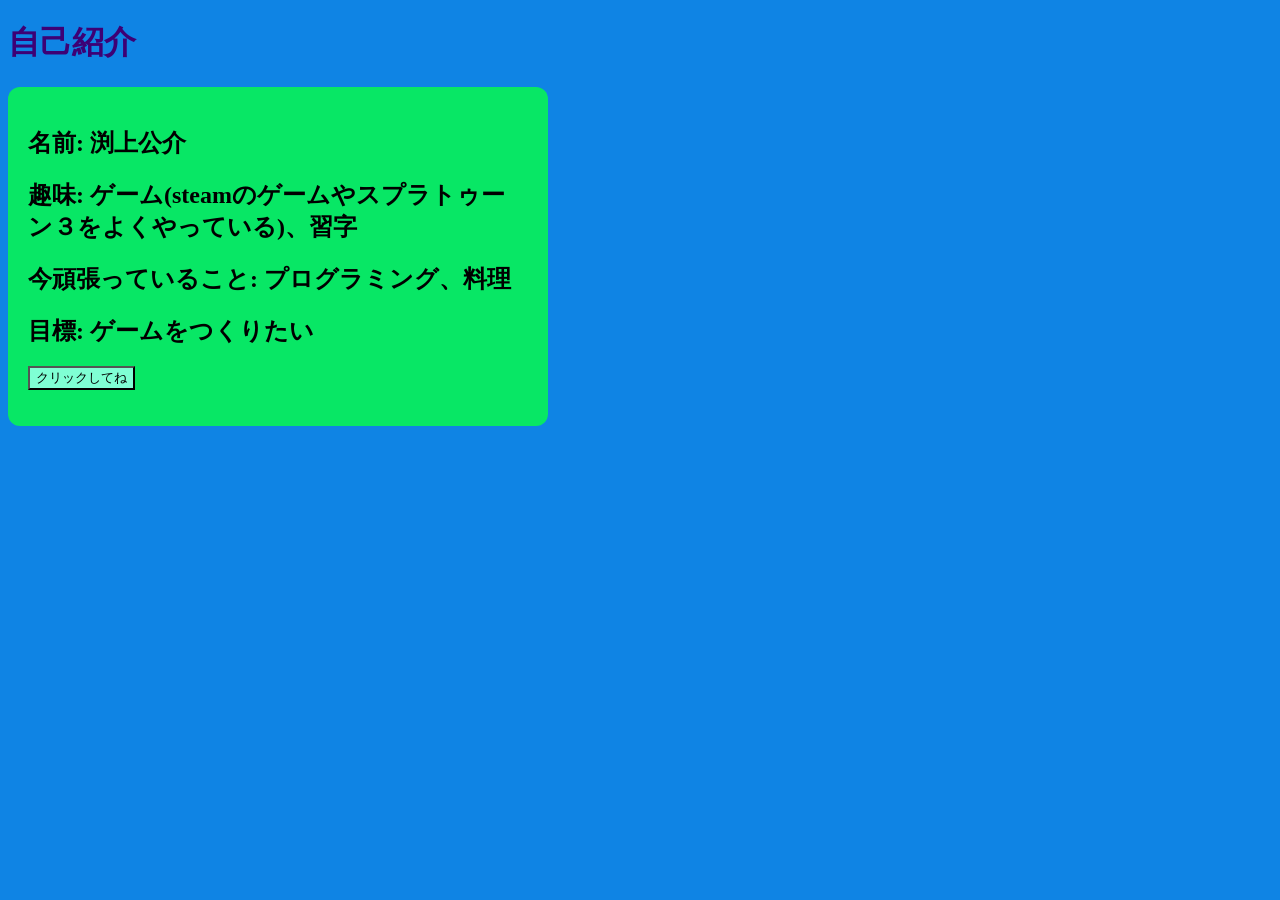
<file: index.html>
<!DOCTYPE html>
<html lang="jp">
<head>
  <meta charset="UTF-8">
  <meta name="viewport" content="width=device-width, initial-scale=1.0">
  <title>Webページをつくる</title>
  <link rel="stylesheet" href="webpage.css">
</head>
<body>
<h1>自己紹介</h1>
<div class = "card">
<h2>名前: 渕上公介</h2>
<h2>趣味: ゲーム(steamのゲームやスプラトゥーン３をよくやっている)、習字</h2>
<h2>今頑張っていること: プログラミング、料理</h2>
<h2>目標: ゲームをつくりたい</h2>
<button id="btn">クリックしてね</button>
<p id="text"></p>
</div>
<script src="webpage.js"></script>
</body>
</html>
</file>
<file: webpage.css>
body {
  background-color: #0f84e4;
}

h1 {
  color:#3d0175
}
.card {
  background: rgb(8, 231, 101);
  width: 500px;
  padding: 20px;
  border-radius: 12px;
}
button {
  background-color: aquamarine;
}
</file>
